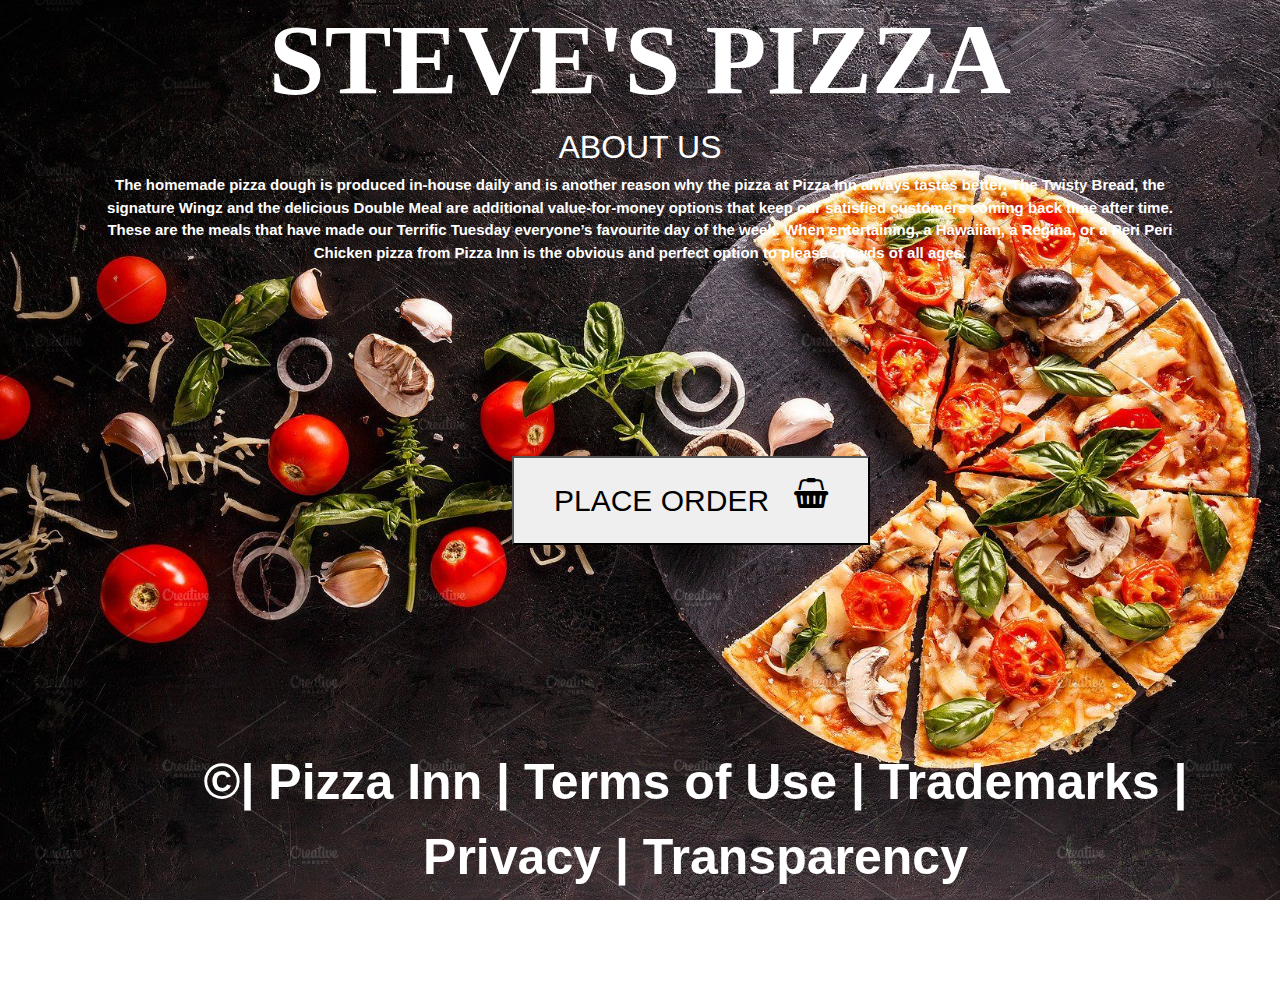
<file: index.html>
<!DOCTYPE html>
<html lang="en">

<head>
    <meta charset="UTF-8">
    <meta name="viewport" content="width=device-width, initial-scale=1.0">
    <meta http-equiv="X-UA-Compatible" content="ie=edge">
    <title>PIZZA</title>
    <link rel="stylesheet" href="CSS/styles.css">
    <link rel="icon" type="images/jpg" href="images/pizza.jpg">
    <link rel="stylesheet" href="CSS/bootstrap.css">
    <link href="https://stackpath.bootstrapcdn.com/font-awesome/4.7.0/css/font-awesome.min.css" rel="stylesheet"
        integrity="sha384-wvfXpqpZZVQGK6TAh5PVlGOfQNHSoD2xbE+QkPxCAFlNEevoEH3Sl0sibVcOQVnN" crossorigin="anonymous">
</head>

<body>
    <div class="container-fliud">
        <div id="home">
            <div class="name">
                <h1>STEVE'S PIZZA</h1>
            </div>
            <div class="container">
                <h2>ABOUT US</h2>
                <p>The homemade pizza dough is produced in-house daily and is another reason why the pizza at Pizza Inn
                    always tastes better.
                    The Twisty Bread, the signature Wingz and the delicious Double Meal are additional value-for-money
                    options that keep our satisfied customers coming back time after time. These are the meals that have
                    made our Terrific Tuesday everyone’s favourite day of the week. When entertaining, a Hawaiian, a
                    Regina, or a Peri Peri Chicken pizza from Pizza Inn is the obvious and perfect option to please
                    crowds of all ages.
                </p>
            </div>
            <a href="order.html"> <button type="button" id="btn">PLACE ORDER&nbsp; &nbsp; <i
                        class="fa fa-shopping-basket" aria-hidden="true"></i></button></a>


            <div class="container">
                <footer id="footer">
                    <p> &copy;| Pizza Inn | Terms of Use | Trademarks | Privacy | Transparency</p>
                </footer>
            </div>
        </div>
    </div>



    <script src="js/jquery.js"></script>
    <script src="js/script.js"></script>
</body>

</html>
</file>
<file: CSS/styles.css>
#home{
    background-attachment: fixed;
    background-position:center ;
    background-repeat: no-repeat;
    background-size: cover;
    height: 110vh;
    background-image:url("../images/pizza.jpg");
    

}
#home h1{
    text-align: center;
    font-size: 100px;
    font-family: 'Times New Roman', Times, serif;
    color:white;
    font-weight: bolder;
    /* margin-top: 20%; */

    
    
}
#home p{
    color: white;
    text-align: center;
    font-weight: bold;
    font-size:15px;
}
#home h2{
    text-align: center;
    color: white;
}
#btn{
    justify-content: center;
    display: flex;
    margin-left: 40%;
    margin-top: 15%;
    padding: 20px 40px;
    font-size: 30px;

}
#btn:hover{
    background-color: orange;
    color:white;
}
#home a{
    text-decoration: none;
}
#footer p{
    margin-top: 18%;
    color: white;
    margin-left: 10%;
    font-size: 50px;
}


/* // ***************** order.html *************** // */
#order{
    background-attachment: fixed;
    background-position: center;
    background-repeat: no-repeat;
    background-size: cover;
    height: 60vh;
    background-image: url("../images/pizza.jpg");

}
#btn2{
    margin-left: 5%;
    margin-top: 1%;
    padding: 20px 40px;
    font-size: 20px;

}
#btn2:hover{
    background-color: orange;
    color:white;
    

}
#order h1{
    text-align: center;
    color: white;
    margin-top: 8%;
    font-family: 'Times New Roman', Times, serif;
    font-size:70px; 
}
#piz img{
    margin-left: 20%;
    border-radius: 70%;
}
#piz h2{
    text-align: center;
}
h3{
    text-align: center;
    font-weight: bolder;
    
    
}

#form{
    margin-left: 20%;

}
#form label{
    font-size: 40px;
    text-align: center;
    margin-left: 30%;
}
#submit2{
    margin-top: 30px;
}
</file>
